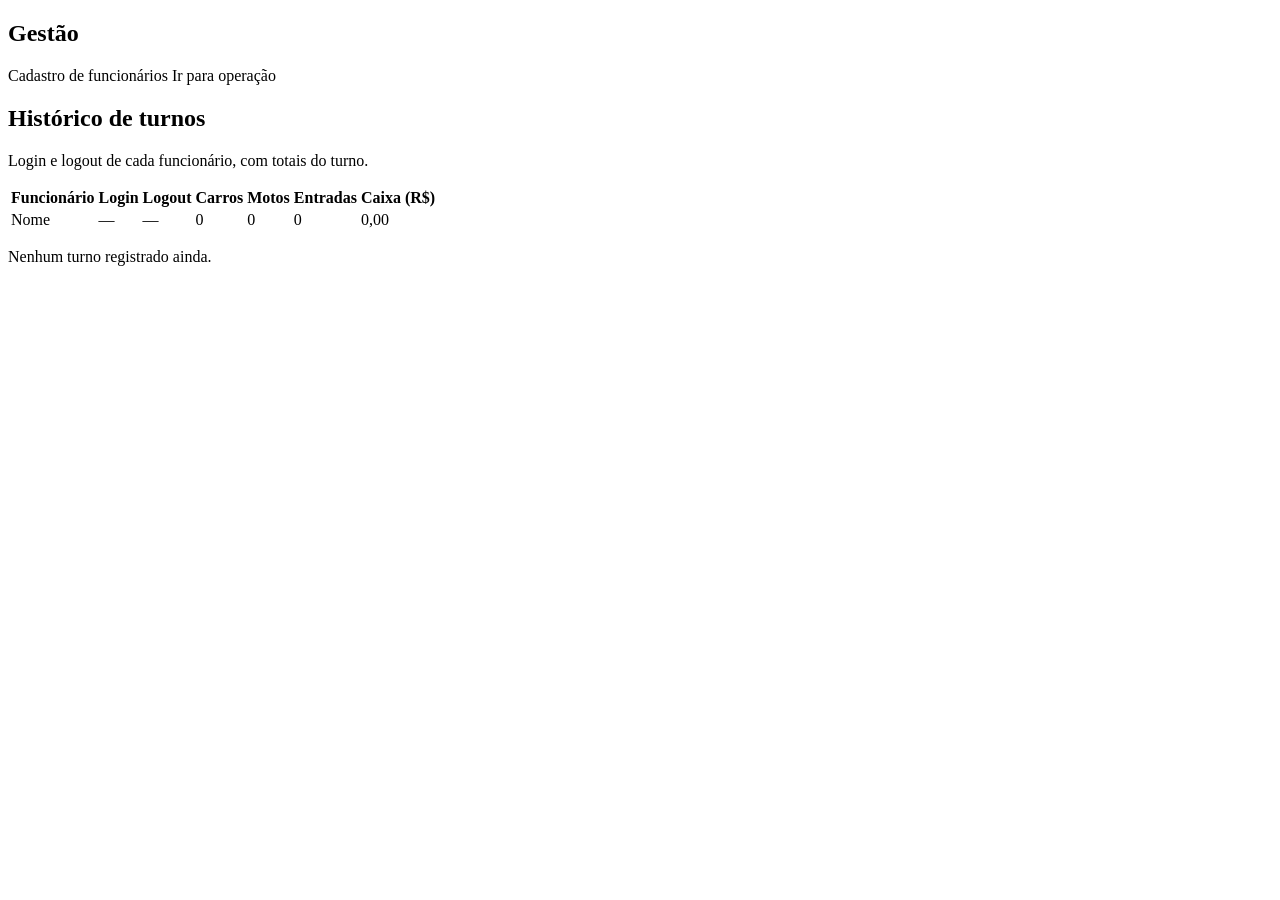
<file: src/main/resources/templates/admin/index.html>
<!DOCTYPE html>
<html lang="pt-BR" xmlns:th="http://www.thymeleaf.org">
<head th:replace="~{fragments/layout :: head('Admin - EvoluçãoParking')}"></head>
<body>
<header th:replace="~{fragments/layout :: header('Painel administrativo')}"></header>

<main class="container">
    <div th:if="${sucesso}" class="alert alert-success" th:text="${sucesso}"></div>

    <section class="panel actions-bar">
        <h2>Gestão</h2>
        <a th:href="@{/admin/funcionarios}" class="btn btn-primary">Cadastro de funcionários</a>
        <a th:href="@{/operacao}" class="btn btn-secondary">Ir para operação</a>
    </section>

    <section class="panel">
        <h2>Histórico de turnos</h2>
        <p class="hint">Login e logout de cada funcionário, com totais do turno.</p>
        <table th:if="${!turnos.isEmpty()}">
            <thead>
            <tr>
                <th>Funcionário</th>
                <th>Login</th>
                <th>Logout</th>
                <th>Carros</th>
                <th>Motos</th>
                <th>Entradas</th>
                <th>Caixa (R$)</th>
            </tr>
            </thead>
            <tbody>
            <tr th:each="t : ${turnos}">
                <td th:text="${t.funcionarioNome()}">Nome</td>
                <td th:text="${#temporals.format(t.loginEm(), 'dd/MM/yyyy HH:mm')}">—</td>
                <td th:text="${t.logoutEm() != null ? #temporals.format(t.logoutEm(), 'dd/MM/yyyy HH:mm') : 'Em andamento'}">—</td>
                <td th:text="${t.carros()}">0</td>
                <td th:text="${t.motos()}">0</td>
                <td th:text="${t.totalEntradas()}">0</td>
                <td th:text="${#numbers.formatDecimal(t.caixa(), 1, 2)}">0,00</td>
            </tr>
            </tbody>
        </table>
        <p th:if="${turnos.isEmpty()}" class="empty">Nenhum turno registrado ainda.</p>
    </section>
</main>
</body>
</html>
</file>
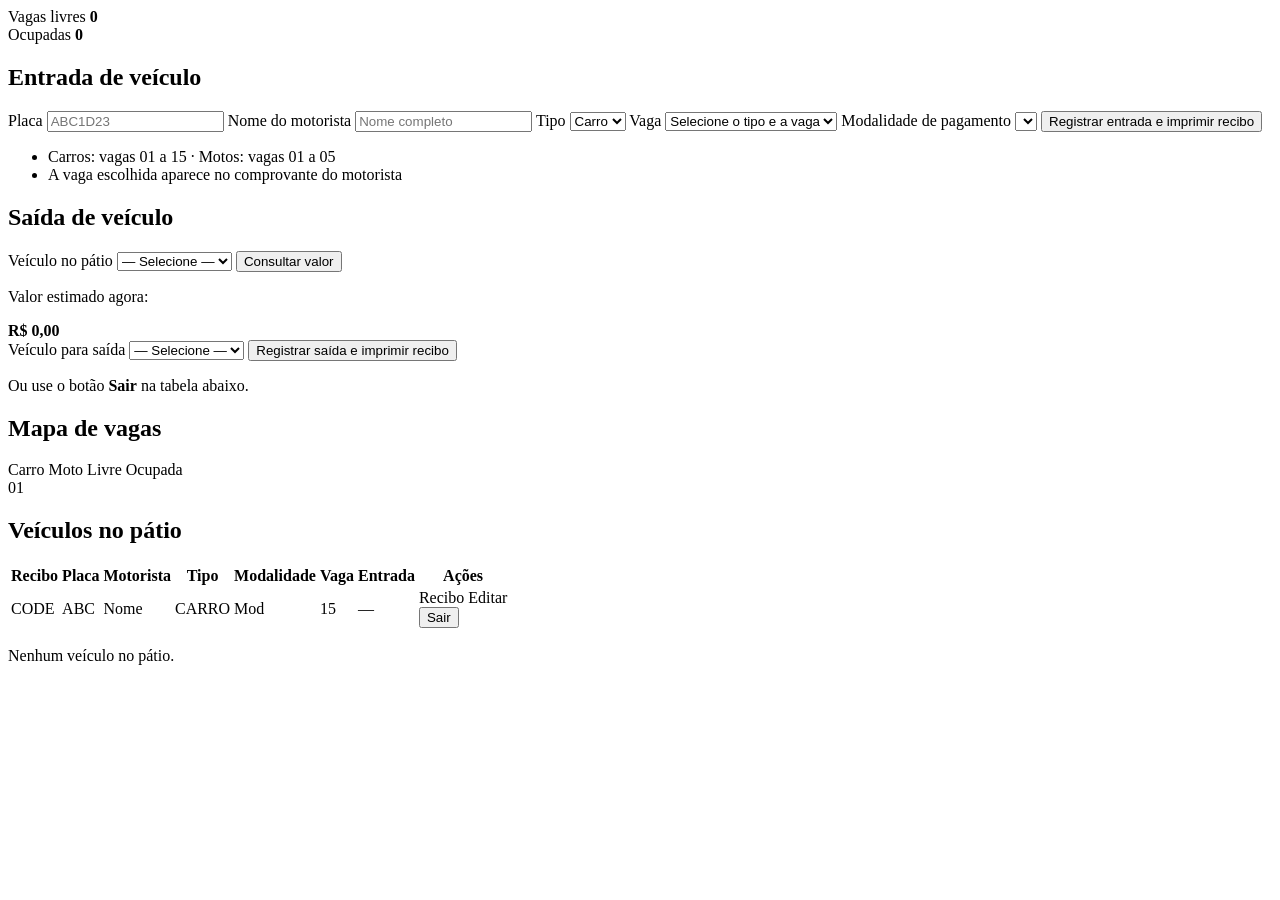
<file: src/main/resources/templates/operacao/index.html>
<!DOCTYPE html>
<html lang="pt-BR" xmlns:th="http://www.thymeleaf.org">
<head th:replace="~{fragments/layout :: head('Operação - EvoluçãoParking')}"></head>
<body>
<header th:replace="~{fragments/layout :: header('Operação do estacionamento')}"></header>

<main class="container">
    <div th:if="${sucesso}" class="alert alert-success" th:text="${sucesso}"></div>
    <div th:if="${erro}" class="alert alert-error" th:text="${erro}"></div>

    <section class="stats">
        <article class="stat-card">
            <span class="stat-label">Vagas livres</span>
            <strong class="stat-value" th:text="${operacao.vagasLivres()}">0</strong>
        </article>
        <article class="stat-card">
            <span class="stat-label">Ocupadas</span>
            <strong class="stat-value" th:text="${operacao.vagasOcupadas()}">0</strong>
        </article>
    </section>

    <section class="grid-2">
        <article class="panel">
            <h2>Entrada de veículo</h2>
            <form th:action="@{/operacao/entrada}" method="post" class="form" th:object="${entrada}" id="formEntrada">
                <label>Placa
                    <input type="text" th:field="*{placa}" placeholder="ABC1D23" required maxlength="8">
                </label>
                <label>Nome do motorista
                    <input type="text" th:field="*{nomeMotorista}" placeholder="Nome completo" required maxlength="120">
                </label>
                <label>Tipo
                    <select th:field="*{tipoVeiculo}" id="tipoVeiculo" required>
                        <option value="CARRO">Carro</option>
                        <option value="MOTO">Moto</option>
                    </select>
                </label>
                <label>Vaga
                    <select th:field="*{numeroVaga}" id="vagaSelect" required>
                        <option value="">Selecione o tipo e a vaga</option>
                        <option th:each="v : ${operacao.vagas()}"
                                th:if="${!v.ocupada}"
                                th:value="${v.numero}"
                                th:attr="data-tipo=${v.tipoVeiculo}"
                                th:text="${v.rotulo}">01 (Carro)</option>
                    </select>
                </label>
                <label>Modalidade de pagamento
                    <select th:field="*{modalidade}" required>
                        <option th:each="m : ${modalidades}" th:value="${m}" th:text="${m.descricao}"></option>
                    </select>
                </label>
                <button type="submit" class="btn btn-primary">Registrar entrada e imprimir recibo</button>
            </form>
            <ul class="hint-list">
                <li>Carros: vagas 01 a 15 · Motos: vagas 01 a 05</li>
                <li>A vaga escolhida aparece no comprovante do motorista</li>
            </ul>
        </article>

        <article class="panel">
            <h2>Saída de veículo</h2>
            <form th:action="@{/operacao/preview}" method="get" class="form">
                <label>Veículo no pátio
                    <select name="registroId" required>
                        <option value="">— Selecione —</option>
                        <option th:each="v : ${operacao.veiculosNoPatio()}"
                                th:value="${v.id}"
                                th:selected="${previewRegistroId != null and previewRegistroId == v.id}"
                                th:text="${v.placa + ' · ' + v.nomeMotorista + ' · Vaga ' + (v.tipoVeiculo.name() == 'CARRO' ? 'Carro ' : 'Moto ') + #numbers.formatInteger(v.numeroVaga, 2)}">
                        </option>
                    </select>
                </label>
                <button type="submit" class="btn btn-secondary">Consultar valor</button>
            </form>
            <div th:if="${previewValor != null}" class="preview-box">
                <p>Valor estimado agora:</p>
                <strong th:text="'R$ ' + ${#numbers.formatDecimal(previewValor, 1, 2)}">R$ 0,00</strong>
            </div>
            <form th:action="@{/operacao/saida}" method="post" class="form">
                <label>Veículo para saída
                    <select name="registroId" required>
                        <option value="">— Selecione —</option>
                        <option th:each="v : ${operacao.veiculosNoPatio()}"
                                th:value="${v.id}"
                                th:selected="${previewRegistroId != null and previewRegistroId == v.id}"
                                th:text="${v.placa + ' · ' + v.nomeMotorista + ' · Vaga ' + (v.tipoVeiculo.name() == 'CARRO' ? 'Carro ' : 'Moto ') + #numbers.formatInteger(v.numeroVaga, 2)}">
                        </option>
                    </select>
                </label>
                <button type="submit" class="btn btn-primary">Registrar saída e imprimir recibo</button>
            </form>
            <p class="hint">Ou use o botão <strong>Sair</strong> na tabela abaixo.</p>
        </article>
    </section>

    <section class="panel">
        <h2>Mapa de vagas</h2>
        <div class="mapa-legenda">
            <span><i class="dot carro"></i> Carro</span>
            <span><i class="dot moto"></i> Moto</span>
            <span><i class="dot livre"></i> Livre</span>
            <span><i class="dot ocupada"></i> Ocupada</span>
        </div>
        <div class="vagas-grid">
            <div th:each="vaga : ${operacao.vagas()}"
                 th:class="${'vaga ' + (vaga.tipoVeiculo.name() == 'CARRO' ? 'carro ' : 'moto ') + (vaga.ocupada ? 'ocupada' : 'livre')}"
                 th:title="${vaga.rotulo}"
                 th:text="${#numbers.formatInteger(vaga.numero, 2)}">01</div>
        </div>
    </section>

    <section class="panel">
        <h2>Veículos no pátio</h2>
        <table th:if="${!operacao.veiculosNoPatio().isEmpty()}">
            <thead>
            <tr>
                <th>Recibo</th>
                <th>Placa</th>
                <th>Motorista</th>
                <th>Tipo</th>
                <th>Modalidade</th>
                <th>Vaga</th>
                <th>Entrada</th>
                <th>Ações</th>
            </tr>
            </thead>
            <tbody>
            <tr th:each="v : ${operacao.veiculosNoPatio()}">
                <td>
                    <a th:href="@{/recibo/entrada/{id}(id=${v.id}, reimprimir=true)}" class="link-recibo" th:text="${v.codigoRecibo}">CODE</a>
                </td>
                <td th:text="${v.placa}">ABC</td>
                <td th:text="${v.nomeMotorista}">Nome</td>
                <td th:text="${v.tipoVeiculo}">CARRO</td>
                <td th:text="${v.modalidade.descricao}">Mod</td>
                <td th:text="${v.tipoVeiculo.name() == 'CARRO' ? 'Carro ' : 'Moto '} + ${#numbers.formatInteger(v.numeroVaga, 2)}">15</td>
                <td th:text="${#temporals.format(v.entrada, 'dd/MM/yyyy HH:mm')}">—</td>
                <td class="actions">
                    <a th:href="@{/recibo/entrada/{id}(id=${v.id}, reimprimir=true)}" class="btn btn-sm btn-secondary" title="Ver e imprimir comprovante de entrada">Recibo</a>
                    <a th:href="@{/operacao/registro/{id}/editar(id=${v.id})}" class="btn btn-sm btn-secondary" title="Alterar modalidade de pagamento">Editar</a>
                    <form th:action="@{/operacao/saida/{id}(id=${v.id})}" method="post" class="inline-form">
                        <button type="submit" class="btn btn-sm btn-danger">Sair</button>
                    </form>
                </td>
            </tr>
            </tbody>
        </table>
        <p th:if="${operacao.veiculosNoPatio().isEmpty()}" class="empty">Nenhum veículo no pátio.</p>
    </section>
</main>
<script th:src="@{/js/operacao.js}"></script>
</body>
</html>
</file>
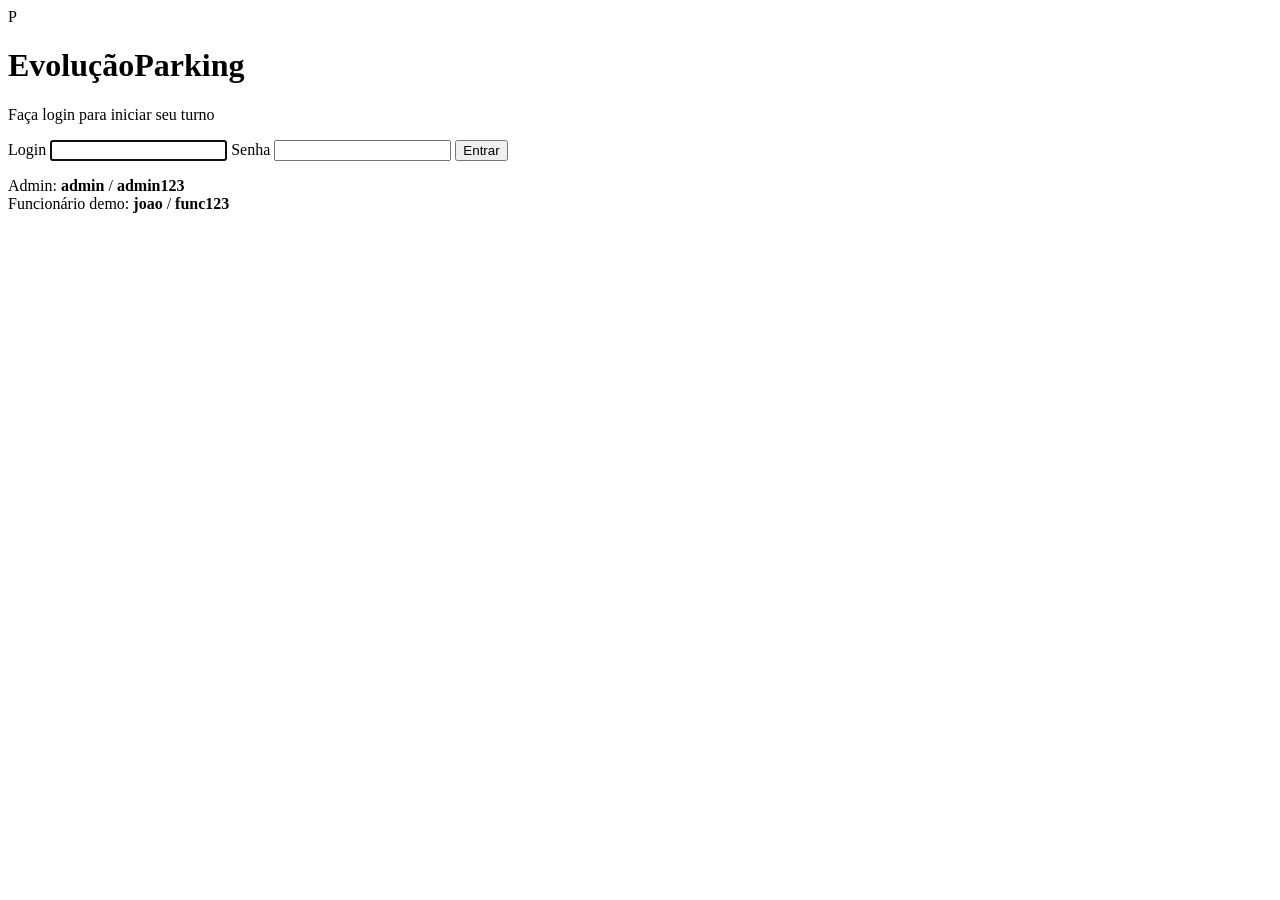
<file: src/main/resources/templates/login.html>
<!DOCTYPE html>
<html lang="pt-BR" xmlns:th="http://www.thymeleaf.org">
<head th:replace="~{fragments/layout :: head('Login - EvoluçãoParking')}"></head>
<body class="login-page">
<main class="login-card">
    <div class="brand-center">
        <span class="brand-icon lg">P</span>
        <h1>EvoluçãoParking</h1>
        <p>Faça login para iniciar seu turno</p>
    </div>

    <div th:if="${msg}" class="alert alert-success" th:text="${msg}"></div>
    <div th:if="${erro}" class="alert alert-error" th:text="${erro}"></div>

    <form th:action="@{/login}" method="post" class="form">
        <label>Login
            <input type="text" name="username" autocomplete="username" required autofocus>
        </label>
        <label>Senha
            <input type="password" name="password" autocomplete="current-password" required>
        </label>
        <button type="submit" class="btn btn-primary btn-block">Entrar</button>
    </form>

    <p class="hint login-hint">
        Admin: <strong>admin</strong> / <strong>admin123</strong><br>
        Funcionário demo: <strong>joao</strong> / <strong>func123</strong>
    </p>
</main>
</body>
</html>
</file>
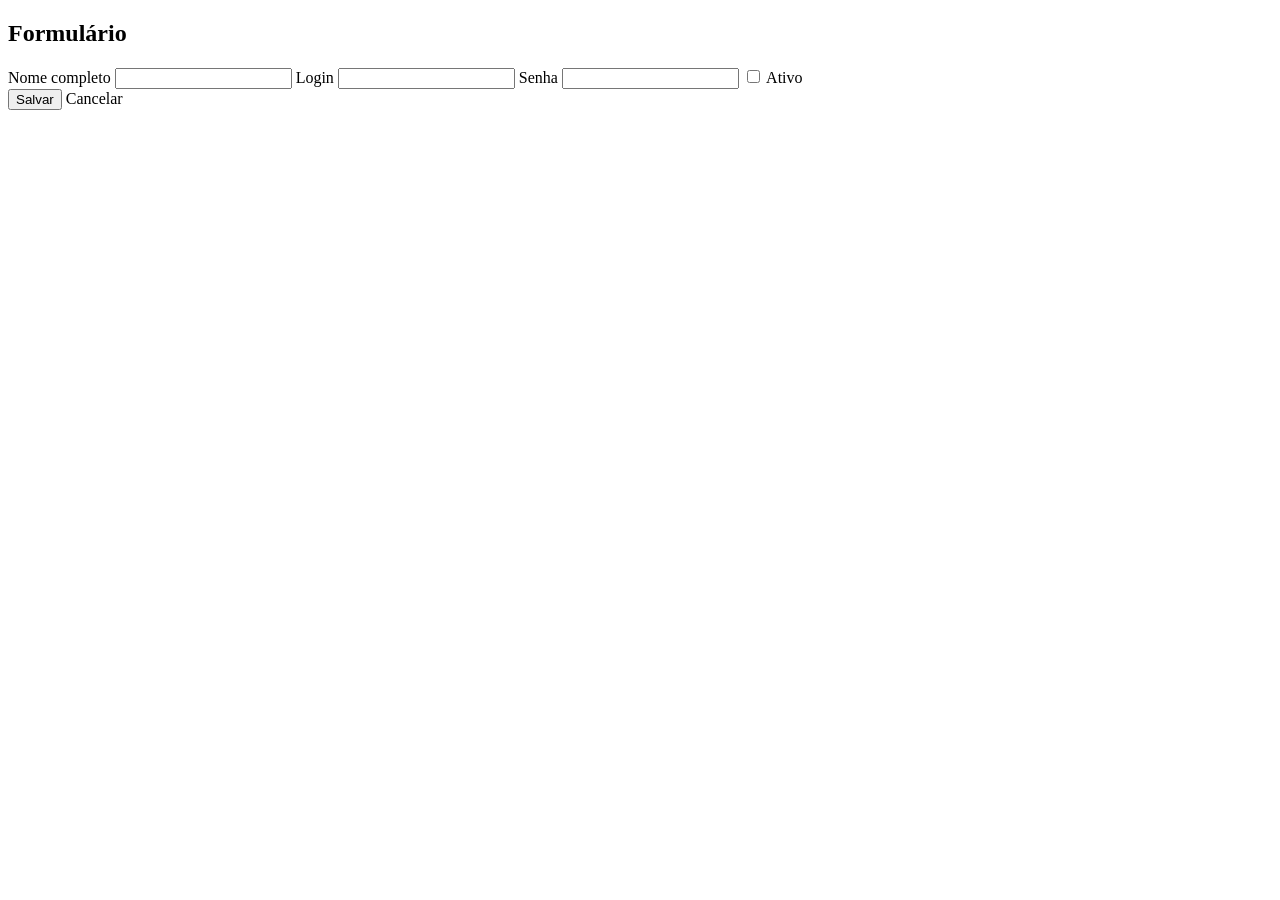
<file: src/main/resources/templates/admin/funcionario-form.html>
<!DOCTYPE html>
<html lang="pt-BR" xmlns:th="http://www.thymeleaf.org">
<head th:replace="~{fragments/layout :: head('Funcionário - EvoluçãoParking')}"></head>
<body>
<header th:replace="~{fragments/layout :: header('Cadastro de funcionário')}"></header>

<main class="container narrow">
    <div th:if="${erro}" class="alert alert-error" th:text="${erro}"></div>

    <section class="panel">
        <h2 th:text="${form.id() != null ? 'Editar funcionário' : 'Novo funcionário'}">Formulário</h2>
        <form th:action="@{/admin/funcionarios/salvar}" method="post" class="form" th:object="${form}">
            <input type="hidden" th:field="*{id}">
            <label>Nome completo
                <input type="text" th:field="*{nome}" required maxlength="100">
            </label>
            <label>Login
                <input type="text" th:field="*{login}" required maxlength="80">
            </label>
            <label>Senha
                <input type="password" th:field="*{senha}" th:placeholder="${form.id() != null ? 'Deixe em branco para manter' : 'Mínimo 4 caracteres'}">
            </label>
            <label th:if="${form.id() != null}">
                <input type="checkbox" th:field="*{ativo}"> Ativo
            </label>
            <div class="form-actions">
                <button type="submit" class="btn btn-primary">Salvar</button>
                <a th:href="@{/admin/funcionarios}" class="btn btn-secondary">Cancelar</a>
            </div>
        </form>
    </section>
</main>
</body>
</html>
</file>
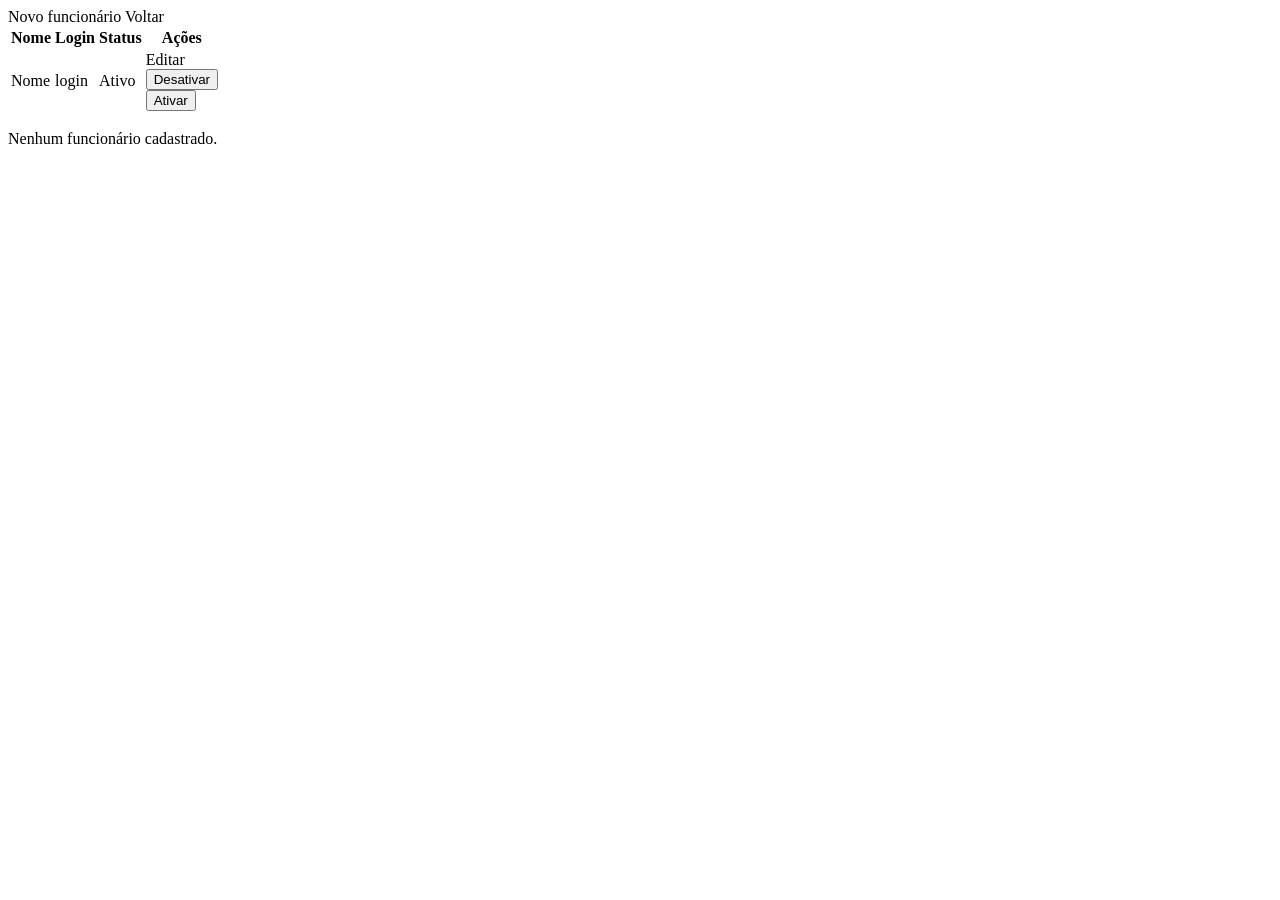
<file: src/main/resources/templates/admin/funcionarios.html>
<!DOCTYPE html>
<html lang="pt-BR" xmlns:th="http://www.thymeleaf.org">
<head th:replace="~{fragments/layout :: head('Funcionários - EvoluçãoParking')}"></head>
<body>
<header th:replace="~{fragments/layout :: header('Cadastro de funcionários')}"></header>

<main class="container">
    <div th:if="${sucesso}" class="alert alert-success" th:text="${sucesso}"></div>

    <section class="panel actions-bar">
        <a th:href="@{/admin/funcionarios/novo}" class="btn btn-primary">Novo funcionário</a>
        <a th:href="@{/admin}" class="btn btn-secondary">Voltar</a>
    </section>

    <section class="panel">
        <table th:if="${!funcionarios.isEmpty()}">
            <thead>
            <tr>
                <th>Nome</th>
                <th>Login</th>
                <th>Status</th>
                <th>Ações</th>
            </tr>
            </thead>
            <tbody>
            <tr th:each="f : ${funcionarios}">
                <td th:text="${f.nome}">Nome</td>
                <td th:text="${f.login}">login</td>
                <td>
                    <span th:class="${f.ativo ? 'badge ok' : 'badge off'}"
                          th:text="${f.ativo ? 'Ativo' : 'Inativo'}">Ativo</span>
                </td>
                <td class="actions">
                    <a th:href="@{/admin/funcionarios/{id}/editar(id=${f.id})}" class="btn btn-sm">Editar</a>
                    <form th:if="${f.ativo}" th:action="@{/admin/funcionarios/{id}/status(id=${f.id})}" method="post" class="inline-form">
                        <input type="hidden" name="ativo" value="false">
                        <button type="submit" class="btn btn-sm btn-danger">Desativar</button>
                    </form>
                    <form th:unless="${f.ativo}" th:action="@{/admin/funcionarios/{id}/status(id=${f.id})}" method="post" class="inline-form">
                        <input type="hidden" name="ativo" value="true">
                        <button type="submit" class="btn btn-sm btn-secondary">Ativar</button>
                    </form>
                </td>
            </tr>
            </tbody>
        </table>
        <p th:if="${funcionarios.isEmpty()}" class="empty">Nenhum funcionário cadastrado.</p>
    </section>
</main>
</body>
</html>
</file>
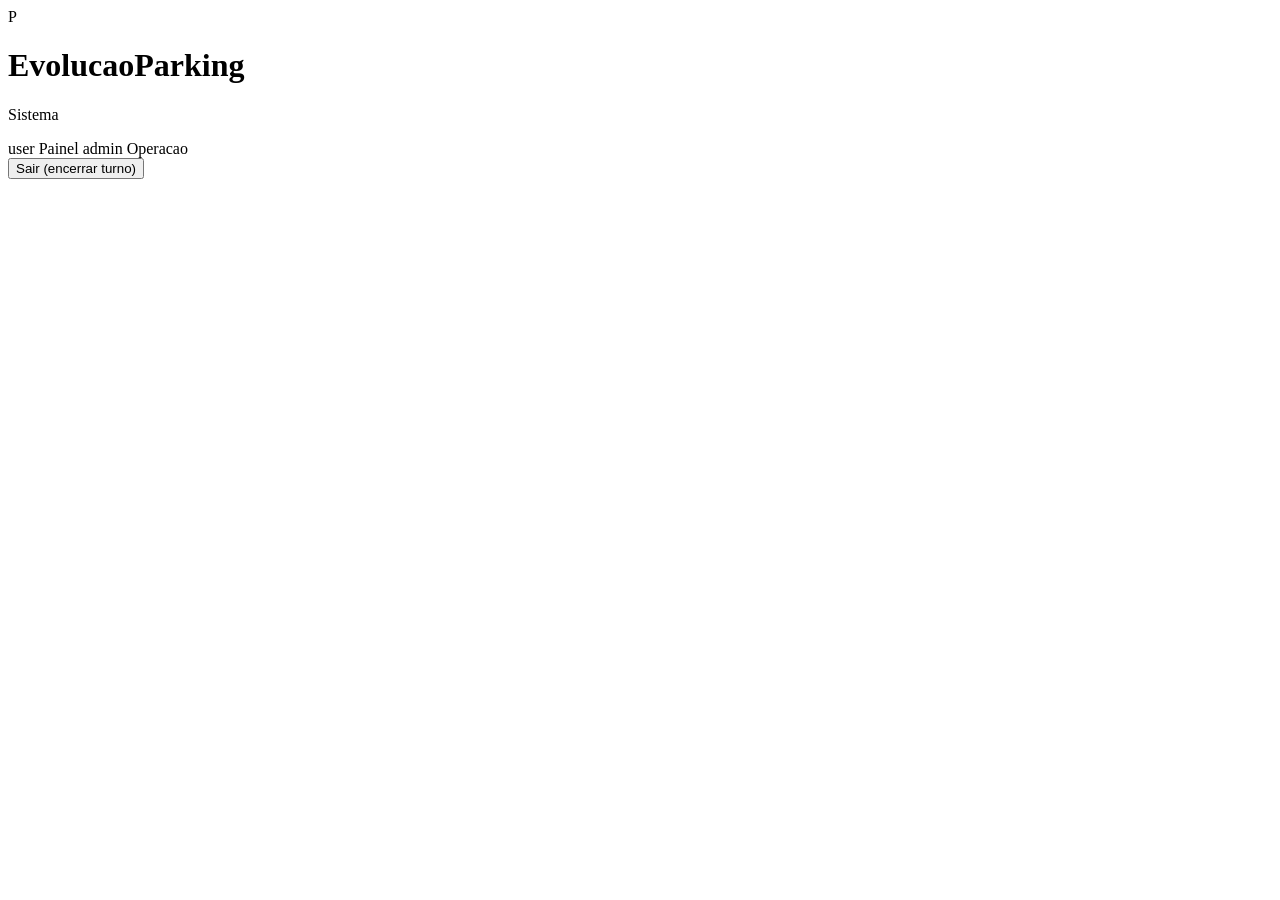
<file: src/main/resources/templates/fragments/layout.html>
<!DOCTYPE html>
<html lang="pt-BR" xmlns:th="http://www.thymeleaf.org"
      xmlns:sec="http://www.thymeleaf.org/extras/spring-security">
<head th:fragment="head(title)">
    <meta charset="UTF-8">
    <meta name="viewport" content="width=device-width, initial-scale=1.0">
    <title th:text="${title}">EvolucaoParking</title>
    <link rel="stylesheet" th:href="@{/css/style.css}">
</head>
<header class="header" th:fragment="header(subtitulo)">
    <div class="header-inner">
        <div class="brand">
            <span class="brand-icon">P</span>
            <div>
                <h1>EvolucaoParking</h1>
                <p th:text="${subtitulo}">Sistema</p>
            </div>
        </div>
        <nav class="nav" sec:authorize="isAuthenticated()">
            <span class="user" sec:authentication="name">user</span>
            <a sec:authorize="hasRole('ADMIN')" th:href="@{/admin}">Painel admin</a>
            <a sec:authorize="hasAnyRole('ADMIN','FUNCIONARIO')" th:href="@{/operacao}">Operacao</a>
            <form th:action="@{/logout}" method="post" class="logout-form">
                <button type="submit" class="btn btn-link">Sair (encerrar turno)</button>
            </form>
        </nav>
    </div>
</header>
</html>
</file>
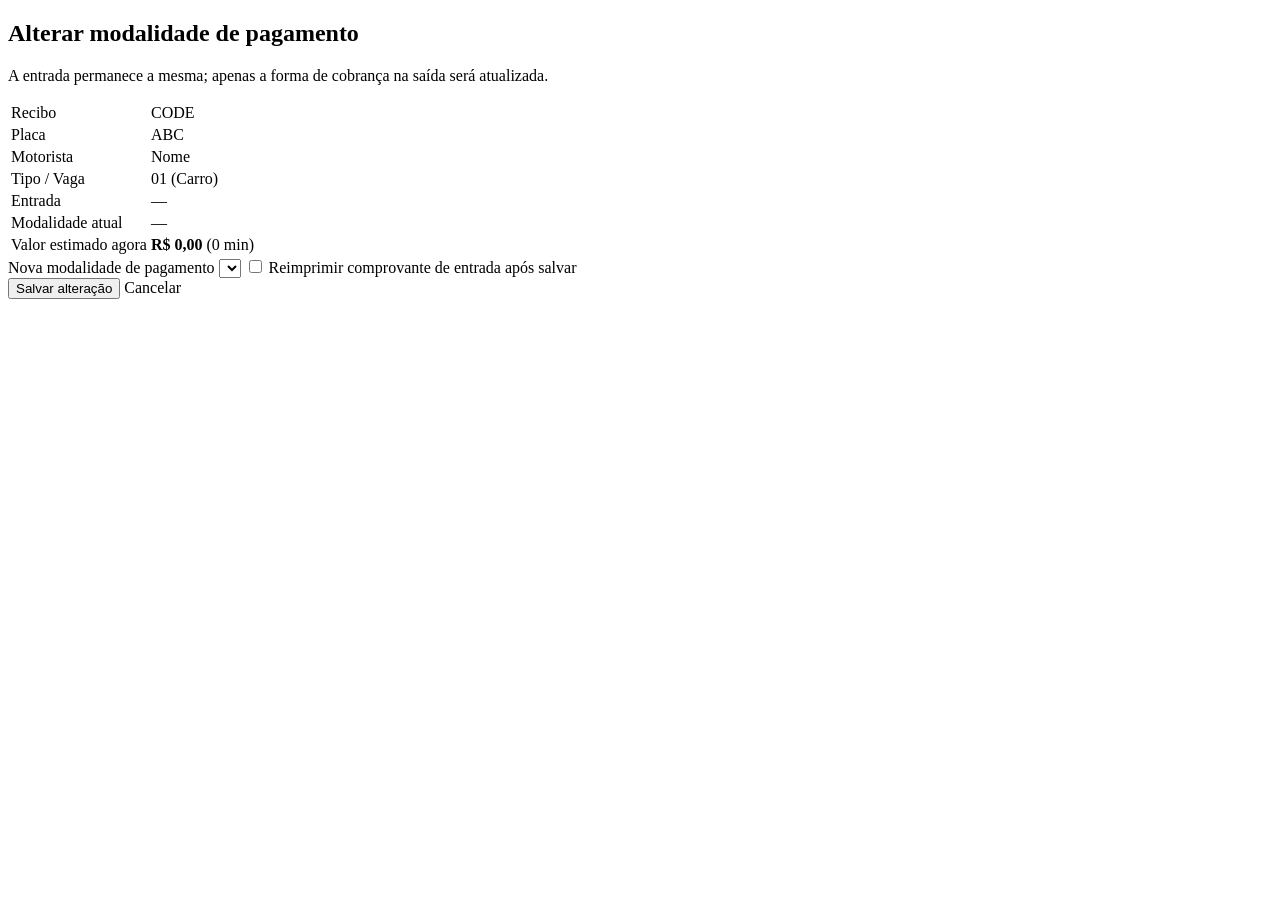
<file: src/main/resources/templates/operacao/editar.html>
<!DOCTYPE html>
<html lang="pt-BR" xmlns:th="http://www.thymeleaf.org">
<head th:replace="~{fragments/layout :: head('Editar entrada - EvoluçãoParking')}"></head>
<body>
<header th:replace="~{fragments/layout :: header('Editar entrada no pátio')}"></header>

<main class="container">
    <div th:if="${sucesso}" class="alert alert-success" th:text="${sucesso}"></div>
    <div th:if="${erro}" class="alert alert-error" th:text="${erro}"></div>

    <article class="panel panel-narrow">
        <h2>Alterar modalidade de pagamento</h2>
        <p class="hint">A entrada permanece a mesma; apenas a forma de cobrança na saída será atualizada.</p>

        <table class="dados-resumo">
            <tr><td>Recibo</td><td th:text="${registro.codigoRecibo}">CODE</td></tr>
            <tr><td>Placa</td><td th:text="${registro.placa}">ABC</td></tr>
            <tr><td>Motorista</td><td th:text="${registro.nomeMotorista}">Nome</td></tr>
            <tr><td>Tipo / Vaga</td><td th:text="${rotuloVaga}">01 (Carro)</td></tr>
            <tr><td>Entrada</td><td th:text="${#temporals.format(registro.entrada, 'dd/MM/yyyy HH:mm')}">—</td></tr>
            <tr><td>Modalidade atual</td><td th:text="${registro.modalidade.descricao}">—</td></tr>
            <tr>
                <td>Valor estimado agora</td>
                <td>
                    <strong th:text="'R$ ' + ${#numbers.formatDecimal(valorEstimadoAtual, 1, 2)}">R$ 0,00</strong>
                    <span class="hint-inline" th:text="'(' + ${minutosPermanencia} + ' min no pátio)'">(0 min)</span>
                </td>
            </tr>
        </table>

        <form th:action="@{/operacao/registro/{id}/editar(id=${registro.id})}" method="post" class="form">
            <label>Nova modalidade de pagamento
                <select name="modalidade" required>
                    <option th:each="m : ${modalidades}"
                            th:value="${m}"
                            th:selected="${m == registro.modalidade}"
                            th:text="${m.descricao}"></option>
                </select>
            </label>
            <label class="checkbox-label">
                <input type="checkbox" name="imprimirRecibo" value="true">
                Reimprimir comprovante de entrada após salvar
            </label>
            <div class="form-actions">
                <button type="submit" class="btn btn-primary">Salvar alteração</button>
                <a th:href="@{/operacao}" class="btn btn-secondary">Cancelar</a>
            </div>
        </form>
    </article>
</main>
</body>
</html>
</file>
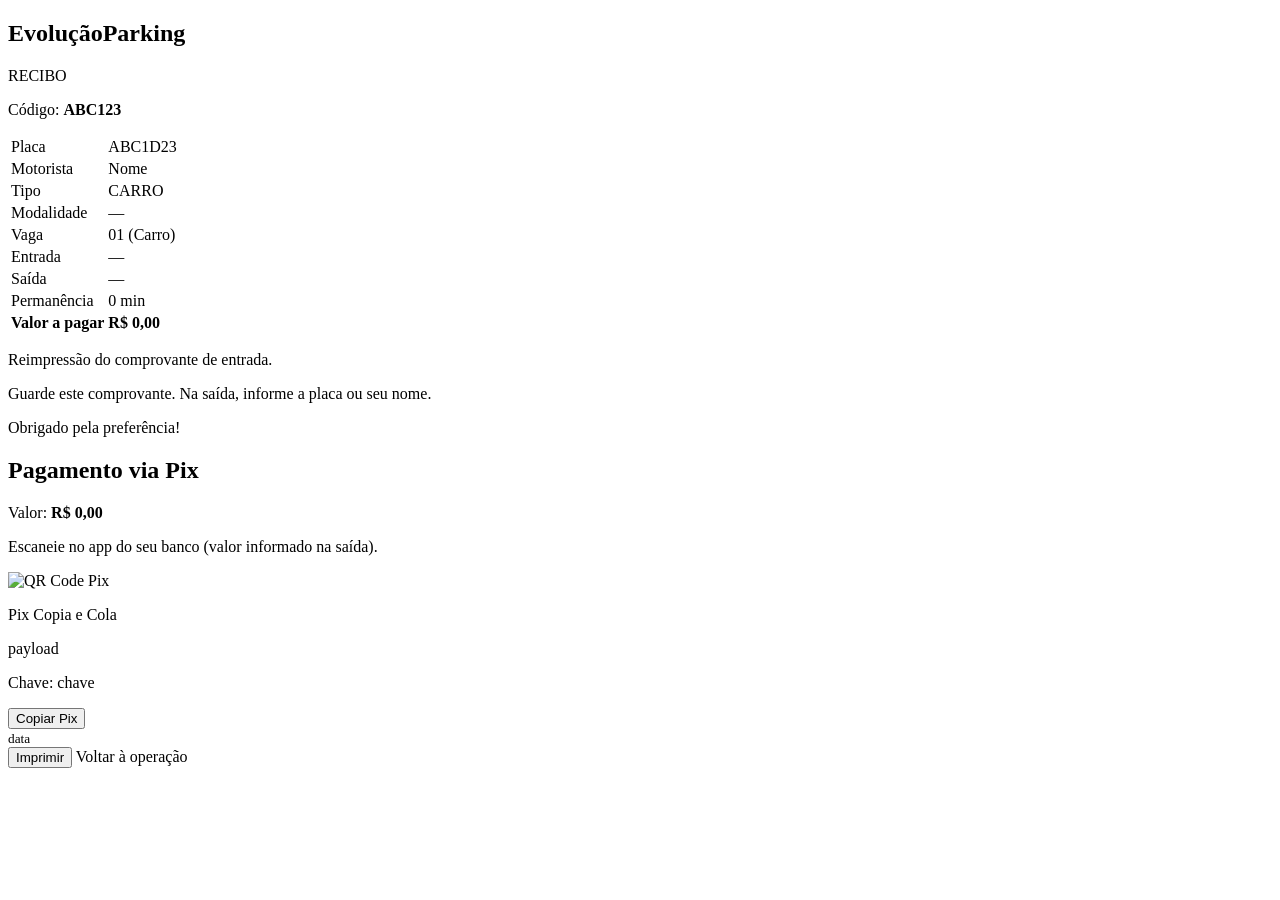
<file: src/main/resources/templates/recibo/recibo.html>
<!DOCTYPE html>
<html lang="pt-BR" xmlns:th="http://www.thymeleaf.org">
<head>
    <meta charset="UTF-8">
    <title th:text="${tipo == 'ENTRADA' ? (reimpressao ? 'Reimpressão - Entrada' : 'Recibo de Entrada') : 'Recibo de Saída'}">Recibo</title>
    <link rel="stylesheet" th:href="@{/css/style.css}">
    <link rel="stylesheet" th:href="@{/css/recibo.css}">
</head>
<body class="recibo-page">
<article class="recibo">
    <header class="recibo-header">
        <h1>EvoluçãoParking</h1>
        <p th:text="${tipo == 'ENTRADA' ? (reimpressao ? 'REIMPRESSÃO - ENTRADA' : 'COMPROVANTE DE ENTRADA') : 'COMPROVANTE DE SAÍDA'}">RECIBO</p>
    </header>

    <p class="recibo-codigo">Código: <strong th:text="${registro.codigoRecibo}">ABC123</strong></p>

    <table class="recibo-dados">
        <tr><td>Placa</td><td th:text="${registro.placa}">ABC1D23</td></tr>
        <tr><td>Motorista</td><td th:text="${registro.nomeMotorista}">Nome</td></tr>
        <tr><td>Tipo</td><td th:text="${registro.tipoVeiculo}">CARRO</td></tr>
        <tr><td>Modalidade</td><td th:text="${registro.modalidade.descricao}">—</td></tr>
        <tr><td>Vaga</td><td th:text="${rotuloVaga}">01 (Carro)</td></tr>
        <tr><td>Entrada</td><td th:text="${#temporals.format(registro.entrada, 'dd/MM/yyyy HH:mm')}">—</td></tr>
        <tr th:if="${tipo == 'SAIDA'}">
            <td>Saída</td>
            <td th:text="${#temporals.format(registro.saida, 'dd/MM/yyyy HH:mm')}">—</td>
        </tr>
        <tr th:if="${tipo == 'SAIDA'}">
            <td>Permanência</td>
            <td th:text="${minutos + ' min'}">0 min</td>
        </tr>
        <tr th:if="${tipo == 'SAIDA'}" class="valor-total">
            <td><strong>Valor a pagar</strong></td>
            <td><strong th:text="'R$ ' + ${#numbers.formatDecimal(registro.valorPago, 1, 2)}">R$ 0,00</strong></td>
        </tr>
    </table>

    <p class="recibo-aviso" th:if="${tipo == 'ENTRADA' && reimpressao}">
        Reimpressão do comprovante de entrada.
    </p>
    <p class="recibo-aviso" th:if="${tipo == 'ENTRADA' && !reimpressao}">
        Guarde este comprovante. Na saída, informe a placa ou seu nome.
    </p>
    <p class="recibo-aviso" th:if="${tipo == 'SAIDA'}">
        Obrigado pela preferência!
    </p>

    <section class="recibo-pix" th:if="${pixAtivo}">
        <h2>Pagamento via Pix</h2>
        <p th:if="${pixComValor}" class="pix-valor">
            Valor: <strong th:text="'R$ ' + ${#numbers.formatDecimal(pixValor, 1, 2)}">R$ 0,00</strong>
        </p>
        <p th:if="${!pixComValor}" class="pix-hint">Escaneie no app do seu banco (valor informado na saída).</p>
        <p th:if="${pixErro}" class="pix-erro" th:text="${pixErro}"></p>
        <img th:if="${pixQrCodeBase64 != null}" class="pix-qrcode" th:src="'data:image/png;base64,' + ${pixQrCodeBase64}" alt="QR Code Pix">
        <p class="pix-label">Pix Copia e Cola</p>
        <p class="pix-payload" id="pixPayload" th:text="${pixPayload}">payload</p>
        <p class="pix-chave">Chave: <span th:text="${pixChave}">chave</span></p>
        <button type="button" class="btn btn-secondary btn-copy-pix no-print" onclick="copiarPix()">Copiar Pix</button>
    </section>

    <footer class="recibo-footer">
        <small th:text="${#temporals.format(#temporals.createNow(), 'dd/MM/yyyy HH:mm:ss')}">data</small>
    </footer>
</article>

<div class="recibo-actions no-print">
    <button onclick="window.print()" class="btn btn-primary">Imprimir</button>
    <a th:href="@{/operacao}" class="btn btn-secondary">Voltar à operação</a>
</div>
<script th:if="${pixAtivo}">
    function copiarPix() {
        const texto = document.getElementById('pixPayload').innerText;
        navigator.clipboard.writeText(texto).then(function () {
            alert('Código Pix copiado!');
        });
    }
</script>
</body>
</html>
</file>
